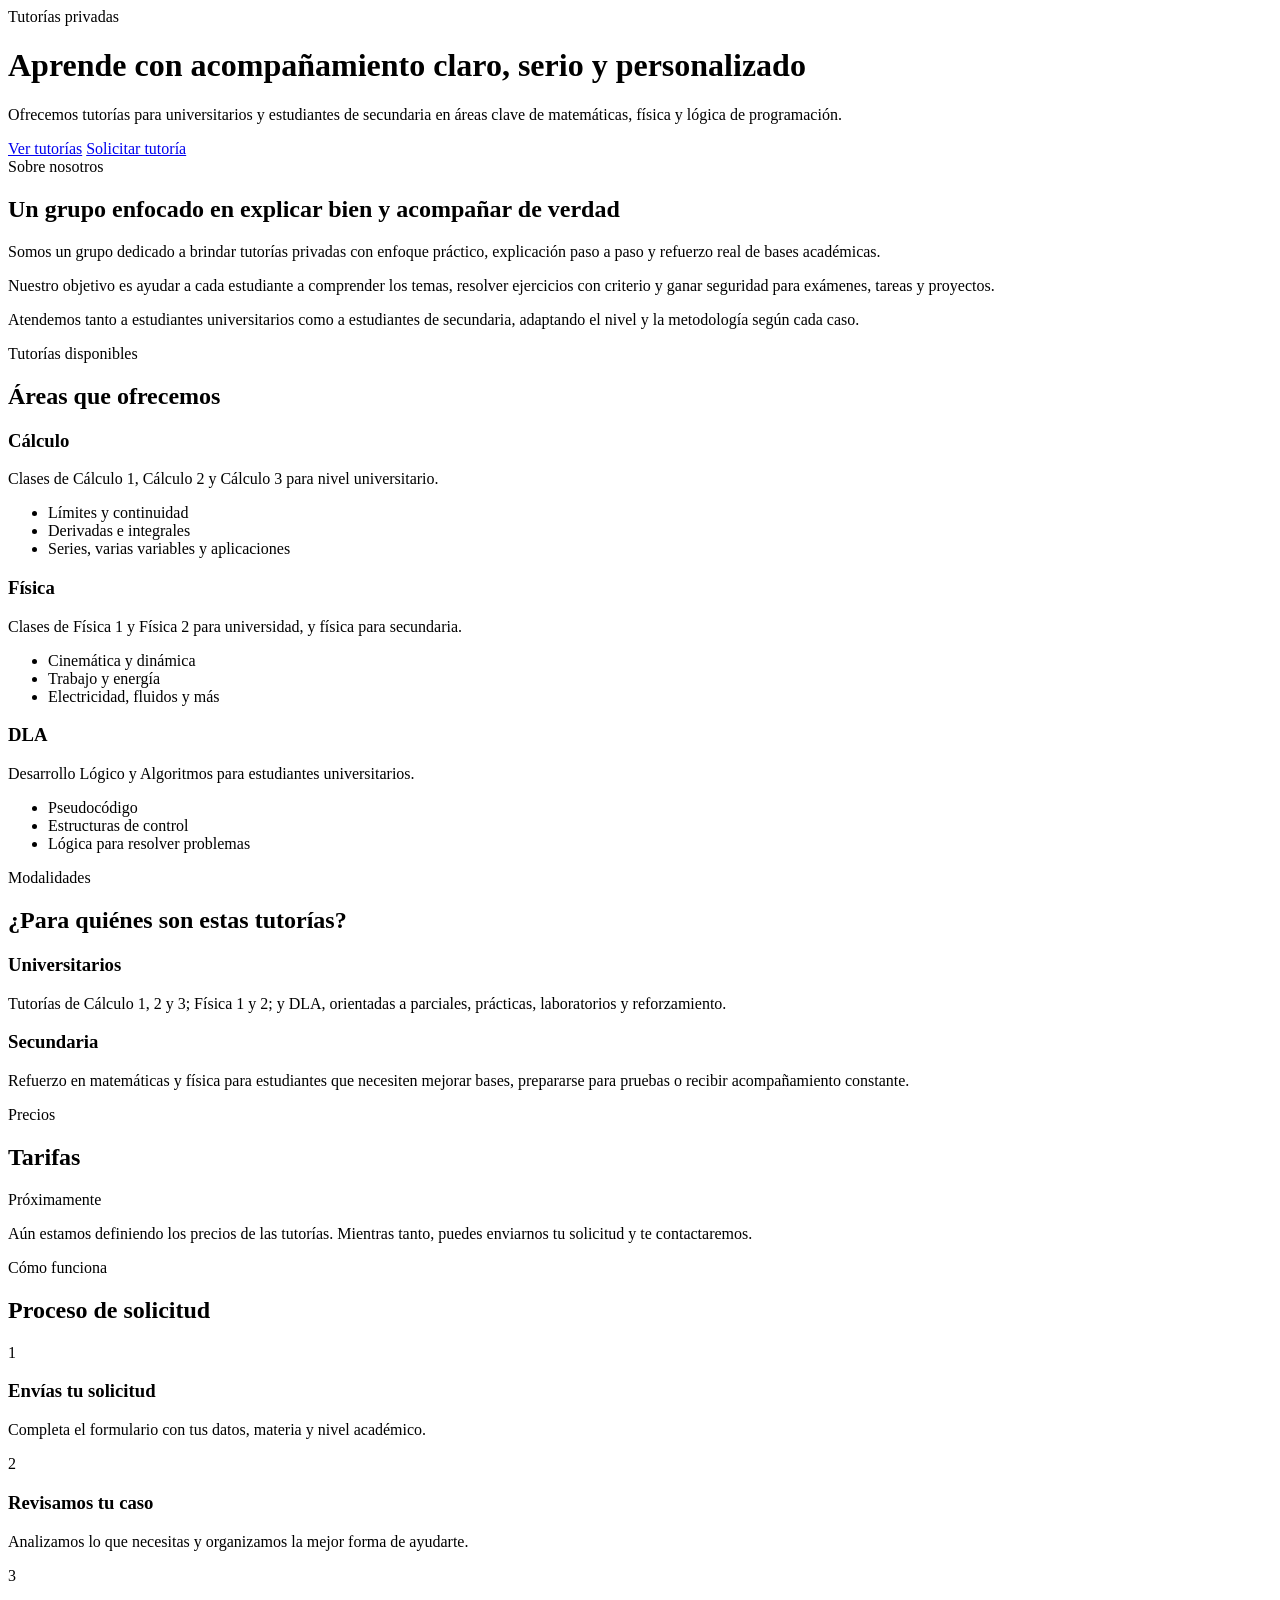
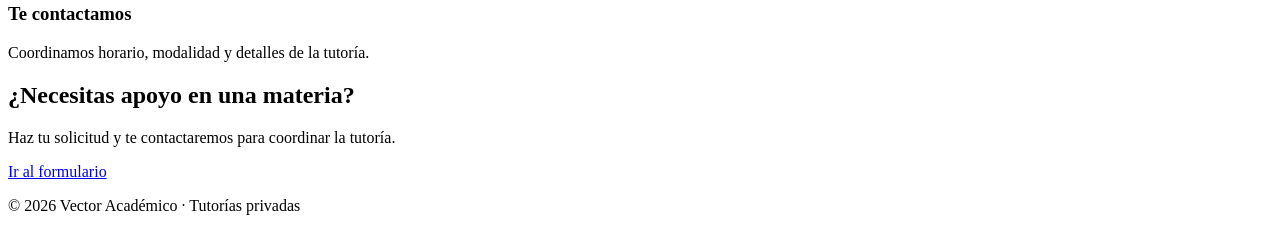
<file: index.html>
<!DOCTYPE html>
<html lang="es">
  <head>
    <meta charset="UTF-8">
    <meta name="viewport" content="width=device-width, initial-scale=1.0">
    <title>Academia Base | Tutorías privadas</title>
    <meta name="description" content="Tutorías privadas de Cálculo, Física y Desarrollo Lógico y Algoritmos para estudiantes universitarios y de secundaria.">
    <link rel="stylesheet" href="assets/css/main.css">
  </head>
  <body>
    <header class="hero">
      <div class="hero-overlay"></div>
      <div class="hero-content container">
        <span class="badge">Tutorías privadas</span>
        <h1>Aprende con acompañamiento claro, serio y personalizado</h1>
        <p>
          Ofrecemos tutorías para universitarios y estudiantes de secundaria en áreas clave
          de matemáticas, física y lógica de programación.
        </p>
        <div class="hero-actions">
          <a href="#servicios" class="btn">Ver tutorías</a>
          <a href="/solicitudes/formulario.html" class="btn btn-secondary">Solicitar tutoría</a>
        </div>
      </div>
    </header>
    <main>
      <section class="section container fade-up">
        <div class="section-head">
          <span class="eyebrow">Sobre nosotros</span>
          <h2>Un grupo enfocado en explicar bien y acompañar de verdad</h2>
        </div>
        <div class="card info-card">
          <p>
            Somos un grupo dedicado a brindar tutorías privadas con enfoque práctico,
            explicación paso a paso y refuerzo real de bases académicas.
          </p>
          <p>
            Nuestro objetivo es ayudar a cada estudiante a comprender los temas,
            resolver ejercicios con criterio y ganar seguridad para exámenes, tareas y proyectos.
          </p>
          <p>
            Atendemos tanto a estudiantes universitarios como a estudiantes de secundaria,
            adaptando el nivel y la metodología según cada caso.
          </p>
        </div>
      </section>
      <section id="servicios" class="section container fade-up">
        <div class="section-head">
          <span class="eyebrow">Tutorías disponibles</span>
          <h2>Áreas que ofrecemos</h2>
        </div>
        <div class="grid cards-3">
          <article class="card subject-card">
            <h3>Cálculo</h3>
            <p>Clases de Cálculo 1, Cálculo 2 y Cálculo 3 para nivel universitario.</p>
            <ul>
              <li>Límites y continuidad</li>
              <li>Derivadas e integrales</li>
              <li>Series, varias variables y aplicaciones</li>
            </ul>
          </article>
          <article class="card subject-card">
            <h3>Física</h3>
            <p>Clases de Física 1 y Física 2 para universidad, y física para secundaria.</p>
            <ul>
              <li>Cinemática y dinámica</li>
              <li>Trabajo y energía</li>
              <li>Electricidad, fluidos y más</li>
            </ul>
          </article>
          <article class="card subject-card">
            <h3>DLA</h3>
            <p>Desarrollo Lógico y Algoritmos para estudiantes universitarios.</p>
            <ul>
              <li>Pseudocódigo</li>
              <li>Estructuras de control</li>
              <li>Lógica para resolver problemas</li>
            </ul>
          </article>
        </div>
      </section>
      <section class="section container fade-up">
        <div class="section-head">
          <span class="eyebrow">Modalidades</span>
          <h2>¿Para quiénes son estas tutorías?</h2>
        </div>
        <div class="grid cards-2">
          <article class="card audience-card">
            <h3>Universitarios</h3>
            <p>
              Tutorías de Cálculo 1, 2 y 3; Física 1 y 2; y DLA,
              orientadas a parciales, prácticas, laboratorios y reforzamiento.
            </p>
          </article>
          <article class="card audience-card">
            <h3>Secundaria</h3>
            <p>
              Refuerzo en matemáticas y física para estudiantes que necesiten mejorar bases,
              prepararse para pruebas o recibir acompañamiento constante.
            </p>
          </article>
        </div>
      </section>
      <section class="section container fade-up">
        <div class="section-head">
          <span class="eyebrow">Precios</span>
          <h2>Tarifas</h2>
        </div>
        <div class="card center-card">
          <p class="price-placeholder">Próximamente</p>
          <p>
            Aún estamos definiendo los precios de las tutorías.
            Mientras tanto, puedes enviarnos tu solicitud y te contactaremos.
          </p>
        </div>
      </section>
      <section class="section container fade-up">
        <div class="section-head">
          <span class="eyebrow">Cómo funciona</span>
          <h2>Proceso de solicitud</h2>
        </div>
        <div class="grid cards-3 steps-grid">
          <article class="card step-card">
            <span class="step-number">1</span>
            <h3>Envías tu solicitud</h3>
            <p>Completa el formulario con tus datos, materia y nivel académico.</p>
          </article>
          <article class="card step-card">
            <span class="step-number">2</span>
            <h3>Revisamos tu caso</h3>
            <p>Analizamos lo que necesitas y organizamos la mejor forma de ayudarte.</p>
          </article>
          <article class="card step-card">
            <span class="step-number">3</span>
            <h3>Te contactamos</h3>
            <p>Coordinamos horario, modalidad y detalles de la tutoría.</p>
          </article>
        </div>
      </section>
      <section class="section container fade-up">
        <div class="cta-box">
          <h2>¿Necesitas apoyo en una materia?</h2>
          <p>Haz tu solicitud y te contactaremos para coordinar la tutoría.</p>
          <a href="/solicitudes/formulario.html" class="btn">Ir al formulario</a>
        </div>
      </section>
    </main>
    <footer class="footer">
      <div class="container footer-content">
        <p>© 2026 Vector Académico · Tutorías privadas</p>
      </div>
    </footer>
    <script src="assets/js/app.js" defer></script>
  </body>
</html>
</file>
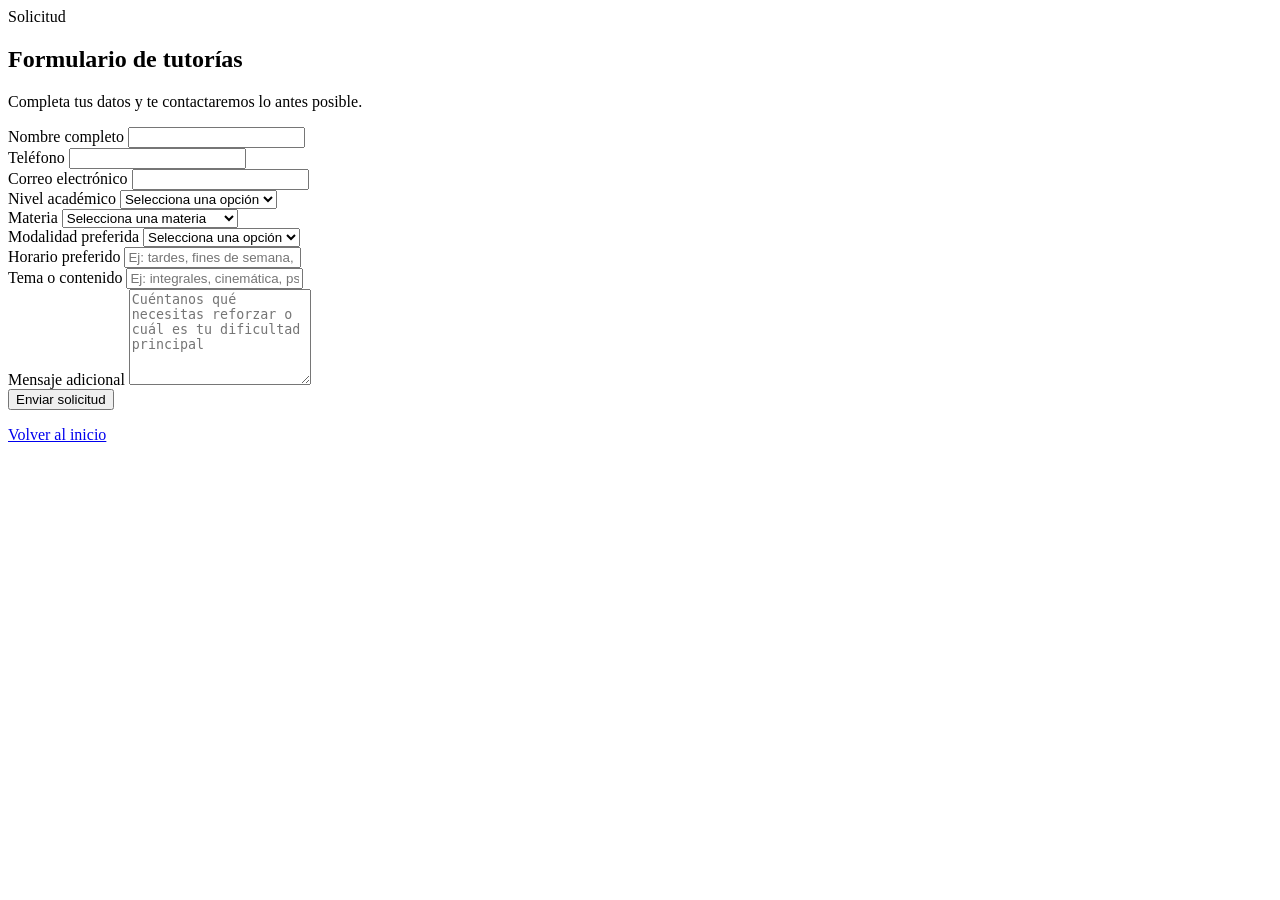
<file: solicitudes/formulario.html>
<!DOCTYPE html>
<html lang="es">
  <head>
    <meta charset="UTF-8">
    <meta name="viewport" content="width=device-width, initial-scale=1.0">
    <title>Solicitud de tutoría | Academia Base</title>
    <meta name="description" content="Formulario para solicitar tutorías privadas de cálculo, física y DLA.">
    <link rel="stylesheet" href="/assets/css/main.css">
  </head>
  <body>
    <main class="form-page">
      <section class="section container fade-up">
        <div class="section-head center-text">
          <span class="eyebrow">Solicitud</span>
          <h1>Formulario de tutorías</h1>
          <p>Completa tus datos y te contactaremos lo antes posible.</p>
        </div>
        <form id="solicitudForm" class="card form-card">
          <div class="field-grid">
            <div class="field">
              <label for="nombre">Nombre completo</label>
              <input type="text" id="nombre" name="nombre" required>
            </div>
            <div class="field">
              <label for="telefono">Teléfono</label>
              <input type="tel" id="telefono" name="telefono" required>
            </div>
          </div>
          <div class="field-grid">
            <div class="field">
              <label for="correo">Correo electrónico</label>
              <input type="email" id="correo" name="correo" required>
            </div>
            <div class="field">
              <label for="nivel">Nivel académico</label>
              <select id="nivel" name="nivel" required>
                <option value="">Selecciona una opción</option>
                <option value="universitario">Universitario</option>
                <option value="secundaria">Secundaria</option>
              </select>
            </div>
          </div>
          <div class="field-grid">
            <div class="field">
              <label for="materia">Materia</label>
              <select id="materia" name="materia" required>
                <option value="">Selecciona una materia</option>
                <option value="calculo-1">Cálculo 1</option>
                <option value="calculo-2">Cálculo 2</option>
                <option value="calculo-3">Cálculo 3</option>
                <option value="fisica-1">Física 1</option>
                <option value="fisica-2">Física 2</option>
                <option value="dla">DLA</option>
                <option value="matematicas-secundaria">Matemáticas (secundaria)</option>
                <option value="fisica-secundaria">Física (secundaria)</option>
              </select>
            </div>
            <div class="field">
              <label for="modalidad">Modalidad preferida</label>
              <select id="modalidad" name="modalidad" required>
                <option value="">Selecciona una opción</option>
                <option value="virtual">Virtual</option>
                <option value="presencial">Presencial</option>
                <option value="por-definir">Por definir</option>
              </select>
            </div>
          </div>
          <div class="field-grid">
            <div class="field">
              <label for="horario">Horario preferido</label>
              <input type="text" id="horario" name="horario" placeholder="Ej: tardes, fines de semana, noches">
            </div>
            <div class="field">
              <label for="tema">Tema o contenido</label>
              <input type="text" id="tema" name="tema" placeholder="Ej: integrales, cinemática, pseudocódigo">
            </div>
          </div>
          <div class="field">
            <label for="mensaje">Mensaje adicional</label>
            <textarea id="mensaje" name="mensaje" rows="6" placeholder="Cuéntanos qué necesitas reforzar o cuál es tu dificultad principal"></textarea>
          </div>
          <button type="submit" class="btn full-btn">Enviar solicitud</button>
          <p id="formStatus" class="form-status"></p>
        </form>
        <div class="center-actions">
          <a href="/index.html" class="btn btn-secondary">Volver al inicio</a>
        </div>
      </section>
    </main>
    <script src="/assets/js/app.js" defer></script>
  </body>
</html>
</file>
<file: assets/css/main.css>
@import url('https://fonts.googleapis.com/css2?
family=Inter:wght@400;500;600;700;800&display=swap');
:root {
  --bg: #0b1020;--bg-soft: #121933;--panel: rgba(18, 25, 51, 0.75);--panel-strong: #182242;--text: #edf2ff;--muted: #b9c4e3;--line: rgba(255,255,255,0.08);--primary: #7c9cff;--primary-strong: #5f84ff;--accent: #9ee6b0;--danger: #ff8b8b;--shadow: 0 18px 45px rgba(0, 0, 0, 0.28);--radius: 22px;--radius-sm: 14px;--max: 1120px;
}
* {
box-sizing: border-box;
margin: 0;
padding: 0;
}
html {
scroll-behavior: smooth;
}
body {
font-family: 'Inter', sans-serif;
color: var(--text);
background:
radial-gradient(circle at top, rgba(124, 156, 255, 0.18), transparent 28%),
linear-gradient(180deg, #0b1020 0%, #111933 100%);
min-height: 100vh;
}
img {
max-width: 100%;
display: block;
}
a {
color: inherit;
text-decoration: none;
}
button,
input,
select,
textarea {
font: inherit;
}
.container {
width: min(100%-2rem, var(--max));
margin: 0 auto;
}
.hero {
position: relative;
min-height: 100vh;
display: grid;
place-items: center;
overflow: hidden;
padding: 5rem 0;
}
.hero-overlay {
position: absolute;
inset: 0;
background:
linear-gradient(rgba(8, 12, 24, 0.45), rgba(8, 12, 24, 0.7)),
radial-gradient(circle at 20% 20%, rgba(158, 230, 176, 0.12), transparent 20%),
radial-gradient(circle at 80% 30%, rgba(124, 156, 255, 0.18), transparent 22%),
  }
.hero-content {
position: relative;
z-index: 1;
text-align: center;
max-width: 820px;
}
.badge,
.eyebrow {
display: inline-block;
padding: 0.45rem 0.9rem;
border: 1px solid rgba(158, 230, 176, 0.25);
background: rgba(158, 230, 176, 0.1);
color: var(--accent);
border-radius: 999px;
font-size: 0.9rem;
font-weight: 600;
margin-bottom: 1rem;
}
.hero h1 {
font-size: clamp(2.4rem, 5vw, 4.6rem);
line-height: 1.05;
margin-bottom: 1rem;
}
.hero p {
max-width: 700px;
margin: 0 auto;
font-size: 1.08rem;
line-height: 1.8;
color: var(--muted);
}
.hero-actions {
margin-top: 2rem;
display: flex;
gap: 1rem;
justify-content: center;
flex-wrap: wrap;
}
.section {
padding: 5rem 0;
}
.section-head {
margin-bottom: 1.6rem;
}
.section-head h2,
.section-head h1 {
font-size: clamp(1.8rem, 4vw, 3rem);
line-height: 1.15;
margin-bottom: 0.75rem;
}
.section-head p {
color: var(--muted);
line-height: 1.7;
}
.center-text,
.center-card,
.center-actions {
text-align: center;
}
.grid {
display: grid;
gap: 1.25rem;
}
.cards-2 {
grid-template-columns: repeat(2, minmax(0, 1fr));
}
.cards-3 {
grid-template-columns: repeat(3, minmax(0, 1fr));
}
.card,
.cta-box {
background: var(--panel);
backdrop-filter: blur(10px);
border: 1px solid var(--line);
border-radius: var(--radius);
padding: 1.6rem;
box-shadow: var(--shadow);
}
.info-card p + p,
.subject-card p + ul,
.card p + p {
margin-top: 1rem;
}
.subject-card h3,
.audience-card h3,
.step-card h3 {
margin-bottom: 0.8rem;
font-size: 1.2rem;
}
.subject-card p,
.audience-card p,
.step-card p,
.info-card p,
.cta-box p,
.footer p,
.form-status {
color: var(--muted);
line-height: 1.7;
}
.subject-card ul {
list-style: none;
margin-top: 1rem;
}
.subject-card li {
color: var(--muted);
padding: 0.55rem 0;
border-top: 1px solid var(--line);
}
.price-placeholder {
font-size: clamp(2rem, 5vw, 3.4rem);
font-weight: 800;
color: var(--primary);
margin-bottom: 0.8rem;
}
.step-number {
width: 2.4rem;
height: 2.4rem;
border-radius: 50%;
display: grid;
place-items: center;
background: rgba(124, 156, 255, 0.16);
color: var(--primary);
12
font-weight: 700;
margin-bottom: 1rem;
}
.cta-box {
text-align: center;
padding: 2.4rem;
}
.cta-box h2 {
margin-bottom: 0.8rem;
}
.btn {
display: inline-flex;
align-items: center;
justify-content: center;
min-height: 48px;
padding: 0.9rem 1.3rem;
border-radius: 999px;
border: 1px solid transparent;
background: var(--primary);
color: #fff;
font-weight: 700;
transition: transform 0.22s ease, background 0.22s ease, border-color 0.22s
ease;
cursor: pointer;
}
.btn:hover {
transform: translateY(-2px);
background: var(--primary-strong);
}
.btn-secondary {
background: transparent;
border-color: rgba(255,255,255,0.18);
color: var(--text);
}
.btn-secondary:hover {
border-color: rgba(255,255,255,0.35);
background: rgba(255,255,255,0.04);
}
.footer {
border-top: 1px solid var(--line);
padding: 2rem 0 3rem;
}
.footer-content {
display: flex;
flex-direction: column;
gap: 0.4rem;
align-items: center;
justify-content: center;
}
.form-page {
min-height: 100vh;
display: flex;
align-items: center;
}
.form-card {
max-width: 860px;
margin: 0 auto;
}
.field-grid {
display: grid;
grid-template-columns: repeat(2, minmax(0, 1fr));
gap: 1rem;
}
.field {
display: flex;
flex-direction: column;
gap: 0.55rem;
margin-bottom: 1rem;
}
.field label {
font-weight: 600;
}
.field input,
.field select,
.field textarea {
width: 100%;
background: var(--panel-strong);
color: var(--text);
border: 1px solid rgba(255,255,255,0.1);
border-radius: var(--radius-sm);
padding: 0.9rem 1rem;
outline: none;
}
.field input:focus,
.field select:focus,
.field textarea:focus {
border-color: rgba(124, 156, 255, 0.55);
box-shadow: 0 0 0 3px rgba(124, 156, 255, 0.15);
}
.field textarea {
resize: vertical;
min-height: 150px;
}
.full-btn {
width: 100%;
margin-top: 0.3rem;
}
.form-status {
margin-top: 1rem;
min-height: 1.5rem;
}
.form-status.success {
color: var(--accent);
}
.form-status.error {
color: var(--danger);
}
.fade-up {
opacity: 0;
transform: translateY(24px);
transition: opacity 0.7s ease, transform 0.7s ease;
}
.fade-up.visible {
opacity: 1;
transform: translateY(0);
}
@media (max-width: 900px) {
.cards-2,
.cards-3,
.field-grid {
grid-template-columns: 1fr;
}
.hero {
min-height: auto;
padding: 7rem 0 4rem;
}
.section {
padding: 3.5rem 0;
}
}
@media (max-width: 560px) {
.hero-actions {
flex-direction: column;
}
.btn {
width: 100%;
}
.card,
.cta-box {
padding: 1.2rem;
}
}
</file>
